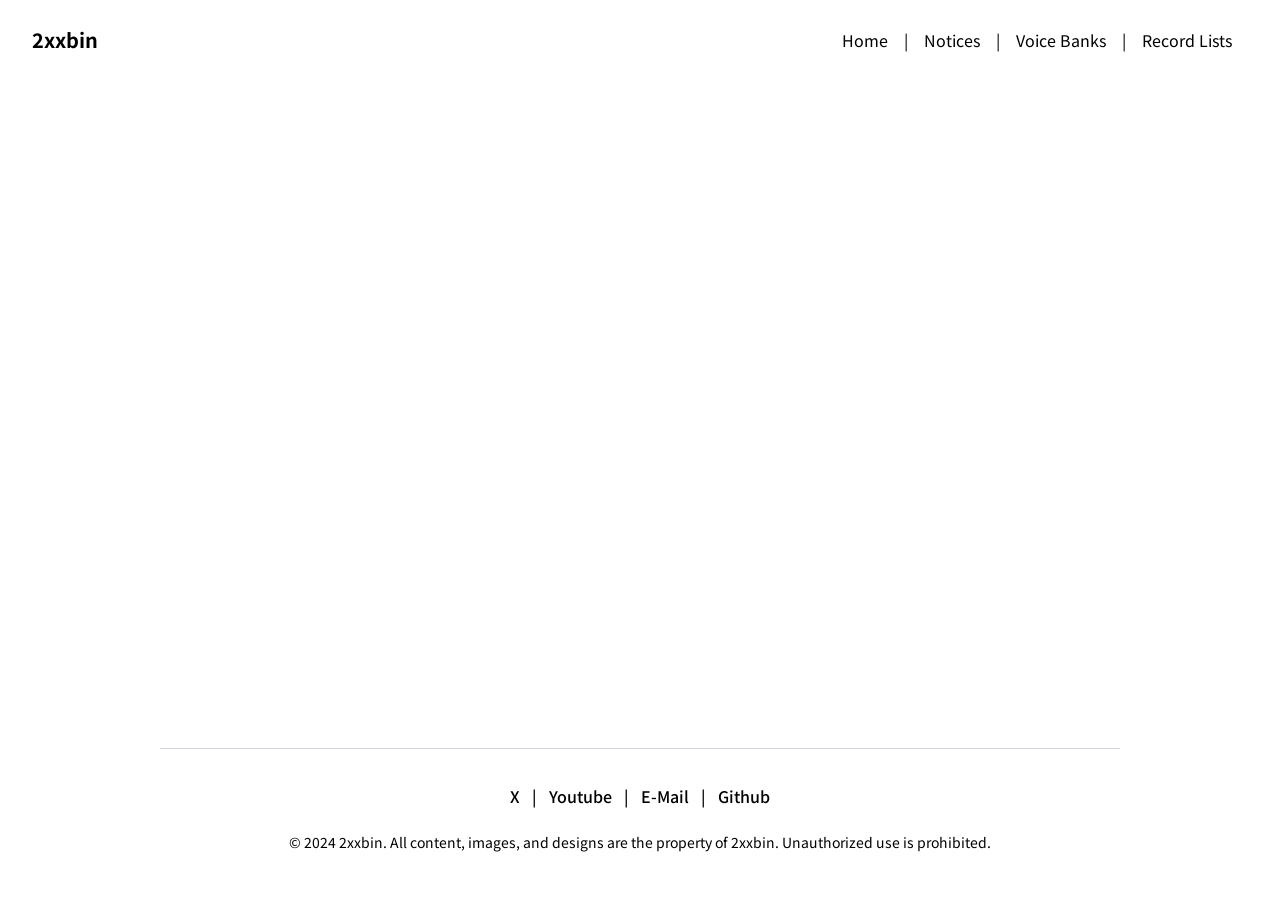
<file: index.html>
<!doctype html>
<html lang="en">
  <head>
    <meta charset="UTF-8" />
    <link
      rel="icon"
      type="image/png"
      href="/favicon/favicon-48x48.png"
      sizes="48x48"
    />
    <link rel="icon" type="image/svg+xml" href="/favicon/favicon.svg" />
    <link rel="shortcut icon" href="/favicon/favicon.ico" />
    <link
      rel="apple-touch-icon"
      sizes="180x180"
      href="/favicon/apple-touch-icon.png"
    />
    <link rel="manifest" href="/favicon/site.webmanifest" />
    <meta name="viewport" content="width=device-width, initial-scale=1.0" />
    <title>2xxbin's Page</title>

    <!-- Start Single Page Apps for GitHub Pages -->
    <script type="text/javascript">
      // Single Page Apps for GitHub Pages
      // MIT License
      // https://github.com/rafgraph/spa-github-pages
      // This script checks to see if a redirect is present in the query string,
      // converts it back into the correct url and adds it to the
      // browser's history using window.history.replaceState(...),
      // which won't cause the browser to attempt to load the new url.
      // When the single page app is loaded further down in this file,
      // the correct url will be waiting in the browser's history for
      // the single page app to route accordingly.
      ;(function (l) {
        if (l.search[1] === '/') {
          var decoded = l.search
            .slice(1)
            .split('&')
            .map(function (s) {
              return s.replace(/~and~/g, '&')
            })
            .join('?')
          window.history.replaceState(
            null,
            null,
            l.pathname.slice(0, -1) + decoded + l.hash,
          )
        }
      })(window.location)
    </script>
    <!-- End Single Page Apps for GitHub Pages -->
    <script type="module" crossorigin src="/assets/index-CsYqw8FY.js"></script>
    <link rel="stylesheet" crossorigin href="/assets/index-CpBAj6Ew.css">
  </head>
  <body>
    <div id="app"></div>
  </body>
</html>
</file>
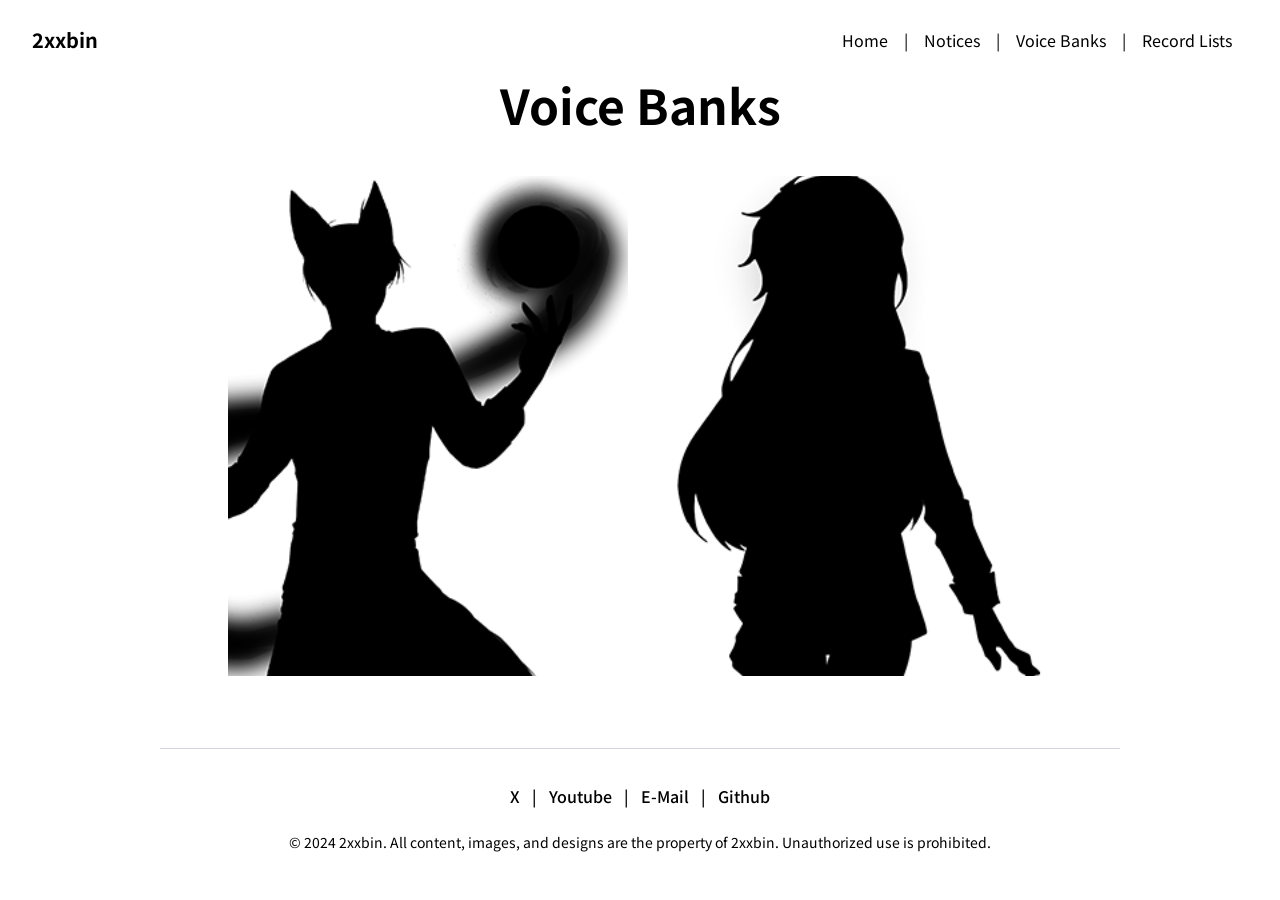
<file: voicebanks.html>
<!doctype html>
<html lang="en">
	<head>
		<meta charset="utf-8" />
		<!-- <link rel="icon" href="./favicon.png" /> -->
		<link rel="icon" type="image/png" href="./favicon/favicon-48x48.png" sizes="48x48" />
		<link rel="icon" type="image/svg+xml" href="./favicon/favicon.svg" />
		<link rel="shortcut icon" href="./favicon/favicon.ico" />
		<link rel="apple-touch-icon" sizes="180x180" href="./favicon/apple-touch-icon.png" />
		<link rel="manifest" href="./favicon/site.webmanifest" />
		<meta name="viewport" content="width=device-width, initial-scale=1" />
		
		<link href="./_app/immutable/assets/0.DBClGUTr.css" rel="stylesheet">
		<link rel="modulepreload" href="./_app/immutable/entry/start.CKoXIlrT.js">
		<link rel="modulepreload" href="./_app/immutable/chunks/entry.ij3w-40A.js">
		<link rel="modulepreload" href="./_app/immutable/chunks/runtime.CKWg8ou3.js">
		<link rel="modulepreload" href="./_app/immutable/entry/app.DXAvqMib.js">
		<link rel="modulepreload" href="./_app/immutable/chunks/render.30WgC92N.js">
		<link rel="modulepreload" href="./_app/immutable/chunks/template.DUUZGD_f.js">
		<link rel="modulepreload" href="./_app/immutable/chunks/disclose-version.Bg9kRutz.js">
		<link rel="modulepreload" href="./_app/immutable/chunks/props.jI_LAQ3P.js">
		<link rel="modulepreload" href="./_app/immutable/chunks/index-client.D7CUbhJ7.js">
		<link rel="modulepreload" href="./_app/immutable/nodes/0.YBiN7Sm0.js">
		<link rel="modulepreload" href="./_app/immutable/nodes/5.BnEG_iTc.js">
		<link rel="modulepreload" href="./_app/immutable/chunks/axios.fKMPSqjh.js">
		<link rel="modulepreload" href="./_app/immutable/chunks/lifecycle.Ce-HUm3h.js">
	</head>
	<body data-sveltekit-preload-data="hover">
		<div><!--[--><!--[--><!----><div class="flex flex-col min-h-screen"><header class="w-screen h-20 flex sm:flex-col justify-between sm:justify-center items-center px-8 sm:pt-8 sm:mb-12"><a href="/" class="text-xl sm:text-2xl text-center font-bold sm:mb-2"><span>2xxbin</span></a> <nav class="w-2/5 sm:w-full flex items-center justify-end sm:justify-center [&amp;_a]:mx-4 [&amp;_a]:text-center"><a href="/">Home</a> | <a href="/notices">Notices</a> | <a href="/voicebanks">Voice Banks</a> | <a href="/reclists">Record Lists</a></nav></header> <main class="flex-1"><!----><div class="w-full flex flex-col items-center"><h1 class="font-bold text-5xl">Voice Banks</h1> <div class="grid mt-12 gap-6" style="grid-template-columns: repeat(3, minmax(0, 1fr));"><!--[--><!--]--></div></div><!----><!----></main> <footer class="w-screen flex flex-col items-center my-12"><hr class="h-1 w-3/4 border-gray-300 mb-8"> <nav class="font-medium [&amp;_a]:mx-2"><a href="https://x.com/2xxbin" target="_blank" rel="noopener noreferrer">X</a> | <a href="https://www.youtube.com/@2xxbin" target="_blank" rel="noopener noreferrer">Youtube</a> | <a href="mailto:2xxbin1208@gmail.com" target="_blank" rel="noopener noreferrer">E-Mail</a> | <a href="https://github.com/2xxbin" target="_blank" rel="noopener noreferrer">Github</a></nav> <p class="break-keep text-center mt-6 text-sm">© 2024 2xxbin. All content, images, and designs are the property of 2xxbin. Unauthorized use is prohibited.</p></footer></div><!----><!--]--> <!--[!--><!--]--><!--]-->
			
			<script>
				{
					__sveltekit_imi587 = {
						base: new URL(".", location).pathname.slice(0, -1)
					};

					const element = document.currentScript.parentElement;

					const data = [{"type":"data","data":null,"uses":{}},null];

					Promise.all([
						import("./_app/immutable/entry/start.CKoXIlrT.js"),
						import("./_app/immutable/entry/app.DXAvqMib.js")
					]).then(([kit, app]) => {
						kit.start(app, element, {
							node_ids: [0, 5],
							data,
							form: null,
							error: null
						});
					});
				}
			</script>
		</div>
	</body>
</html>
</file>
<file: assets/index-CpBAj6Ew.css>
@import"https://fonts.googleapis.com/css2?family=Noto+Sans+KR:wght@100..900&display=swap";*,:before,:after{--tw-border-spacing-x: 0;--tw-border-spacing-y: 0;--tw-translate-x: 0;--tw-translate-y: 0;--tw-rotate: 0;--tw-skew-x: 0;--tw-skew-y: 0;--tw-scale-x: 1;--tw-scale-y: 1;--tw-pan-x: ;--tw-pan-y: ;--tw-pinch-zoom: ;--tw-scroll-snap-strictness: proximity;--tw-gradient-from-position: ;--tw-gradient-via-position: ;--tw-gradient-to-position: ;--tw-ordinal: ;--tw-slashed-zero: ;--tw-numeric-figure: ;--tw-numeric-spacing: ;--tw-numeric-fraction: ;--tw-ring-inset: ;--tw-ring-offset-width: 0px;--tw-ring-offset-color: #fff;--tw-ring-color: rgb(59 130 246 / .5);--tw-ring-offset-shadow: 0 0 #0000;--tw-ring-shadow: 0 0 #0000;--tw-shadow: 0 0 #0000;--tw-shadow-colored: 0 0 #0000;--tw-blur: ;--tw-brightness: ;--tw-contrast: ;--tw-grayscale: ;--tw-hue-rotate: ;--tw-invert: ;--tw-saturate: ;--tw-sepia: ;--tw-drop-shadow: ;--tw-backdrop-blur: ;--tw-backdrop-brightness: ;--tw-backdrop-contrast: ;--tw-backdrop-grayscale: ;--tw-backdrop-hue-rotate: ;--tw-backdrop-invert: ;--tw-backdrop-opacity: ;--tw-backdrop-saturate: ;--tw-backdrop-sepia: ;--tw-contain-size: ;--tw-contain-layout: ;--tw-contain-paint: ;--tw-contain-style: }::backdrop{--tw-border-spacing-x: 0;--tw-border-spacing-y: 0;--tw-translate-x: 0;--tw-translate-y: 0;--tw-rotate: 0;--tw-skew-x: 0;--tw-skew-y: 0;--tw-scale-x: 1;--tw-scale-y: 1;--tw-pan-x: ;--tw-pan-y: ;--tw-pinch-zoom: ;--tw-scroll-snap-strictness: proximity;--tw-gradient-from-position: ;--tw-gradient-via-position: ;--tw-gradient-to-position: ;--tw-ordinal: ;--tw-slashed-zero: ;--tw-numeric-figure: ;--tw-numeric-spacing: ;--tw-numeric-fraction: ;--tw-ring-inset: ;--tw-ring-offset-width: 0px;--tw-ring-offset-color: #fff;--tw-ring-color: rgb(59 130 246 / .5);--tw-ring-offset-shadow: 0 0 #0000;--tw-ring-shadow: 0 0 #0000;--tw-shadow: 0 0 #0000;--tw-shadow-colored: 0 0 #0000;--tw-blur: ;--tw-brightness: ;--tw-contrast: ;--tw-grayscale: ;--tw-hue-rotate: ;--tw-invert: ;--tw-saturate: ;--tw-sepia: ;--tw-drop-shadow: ;--tw-backdrop-blur: ;--tw-backdrop-brightness: ;--tw-backdrop-contrast: ;--tw-backdrop-grayscale: ;--tw-backdrop-hue-rotate: ;--tw-backdrop-invert: ;--tw-backdrop-opacity: ;--tw-backdrop-saturate: ;--tw-backdrop-sepia: ;--tw-contain-size: ;--tw-contain-layout: ;--tw-contain-paint: ;--tw-contain-style: }*,:before,:after{box-sizing:border-box;border-width:0;border-style:solid;border-color:#e5e7eb}:before,:after{--tw-content: ""}html,:host{line-height:1.5;-webkit-text-size-adjust:100%;-moz-tab-size:4;-o-tab-size:4;tab-size:4;font-family:Noto Sans KR,Roboto,ui-sans-serif,system-ui;font-feature-settings:normal;font-variation-settings:normal;-webkit-tap-highlight-color:transparent}body{margin:0;line-height:inherit}hr{height:0;color:inherit;border-top-width:1px}abbr:where([title]){-webkit-text-decoration:underline dotted;text-decoration:underline dotted}h1,h2,h3,h4,h5,h6{font-size:inherit;font-weight:inherit}a{color:inherit;text-decoration:inherit}b,strong{font-weight:bolder}code,kbd,samp,pre{font-family:ui-monospace,SFMono-Regular,Menlo,Monaco,Consolas,Liberation Mono,Courier New,monospace;font-feature-settings:normal;font-variation-settings:normal;font-size:1em}small{font-size:80%}sub,sup{font-size:75%;line-height:0;position:relative;vertical-align:baseline}sub{bottom:-.25em}sup{top:-.5em}table{text-indent:0;border-color:inherit;border-collapse:collapse}button,input,optgroup,select,textarea{font-family:inherit;font-feature-settings:inherit;font-variation-settings:inherit;font-size:100%;font-weight:inherit;line-height:inherit;letter-spacing:inherit;color:inherit;margin:0;padding:0}button,select{text-transform:none}button,input:where([type=button]),input:where([type=reset]),input:where([type=submit]){-webkit-appearance:button;background-color:transparent;background-image:none}:-moz-focusring{outline:auto}:-moz-ui-invalid{box-shadow:none}progress{vertical-align:baseline}::-webkit-inner-spin-button,::-webkit-outer-spin-button{height:auto}[type=search]{-webkit-appearance:textfield;outline-offset:-2px}::-webkit-search-decoration{-webkit-appearance:none}::-webkit-file-upload-button{-webkit-appearance:button;font:inherit}summary{display:list-item}blockquote,dl,dd,h1,h2,h3,h4,h5,h6,hr,figure,p,pre{margin:0}fieldset{margin:0;padding:0}legend{padding:0}ol,ul,menu{list-style:none;margin:0;padding:0}dialog{padding:0}textarea{resize:vertical}input::-moz-placeholder,textarea::-moz-placeholder{opacity:1;color:#9ca3af}input::placeholder,textarea::placeholder{opacity:1;color:#9ca3af}button,[role=button]{cursor:pointer}:disabled{cursor:default}img,svg,video,canvas,audio,iframe,embed,object{display:block;vertical-align:middle}img,video{max-width:100%;height:auto}[hidden]:where(:not([hidden=until-found])){display:none}.prose{color:var(--tw-prose-body);max-width:65ch}.prose :where(p):not(:where([class~=not-prose],[class~=not-prose] *)){margin-top:1.25em;margin-bottom:1.25em}.prose :where([class~=lead]):not(:where([class~=not-prose],[class~=not-prose] *)){color:var(--tw-prose-lead);font-size:1.25em;line-height:1.6;margin-top:1.2em;margin-bottom:1.2em}.prose :where(a):not(:where([class~=not-prose],[class~=not-prose] *)){color:var(--tw-prose-links);text-decoration:underline;font-weight:500}.prose :where(strong):not(:where([class~=not-prose],[class~=not-prose] *)){color:var(--tw-prose-bold);font-weight:600}.prose :where(a strong):not(:where([class~=not-prose],[class~=not-prose] *)){color:inherit}.prose :where(blockquote strong):not(:where([class~=not-prose],[class~=not-prose] *)){color:inherit}.prose :where(thead th strong):not(:where([class~=not-prose],[class~=not-prose] *)){color:inherit}.prose :where(ol):not(:where([class~=not-prose],[class~=not-prose] *)){list-style-type:decimal;margin-top:1.25em;margin-bottom:1.25em;padding-inline-start:1.625em}.prose :where(ol[type=A]):not(:where([class~=not-prose],[class~=not-prose] *)){list-style-type:upper-alpha}.prose :where(ol[type=a]):not(:where([class~=not-prose],[class~=not-prose] *)){list-style-type:lower-alpha}.prose :where(ol[type=A s]):not(:where([class~=not-prose],[class~=not-prose] *)){list-style-type:upper-alpha}.prose :where(ol[type=a s]):not(:where([class~=not-prose],[class~=not-prose] *)){list-style-type:lower-alpha}.prose :where(ol[type=I]):not(:where([class~=not-prose],[class~=not-prose] *)){list-style-type:upper-roman}.prose :where(ol[type=i]):not(:where([class~=not-prose],[class~=not-prose] *)){list-style-type:lower-roman}.prose :where(ol[type=I s]):not(:where([class~=not-prose],[class~=not-prose] *)){list-style-type:upper-roman}.prose :where(ol[type=i s]):not(:where([class~=not-prose],[class~=not-prose] *)){list-style-type:lower-roman}.prose :where(ol[type="1"]):not(:where([class~=not-prose],[class~=not-prose] *)){list-style-type:decimal}.prose :where(ul):not(:where([class~=not-prose],[class~=not-prose] *)){list-style-type:disc;margin-top:1.25em;margin-bottom:1.25em;padding-inline-start:1.625em}.prose :where(ol>li):not(:where([class~=not-prose],[class~=not-prose] *))::marker{font-weight:400;color:var(--tw-prose-counters)}.prose :where(ul>li):not(:where([class~=not-prose],[class~=not-prose] *))::marker{color:var(--tw-prose-bullets)}.prose :where(dt):not(:where([class~=not-prose],[class~=not-prose] *)){color:var(--tw-prose-headings);font-weight:600;margin-top:1.25em}.prose :where(hr):not(:where([class~=not-prose],[class~=not-prose] *)){border-color:var(--tw-prose-hr);border-top-width:1px;margin-top:3em;margin-bottom:3em}.prose :where(blockquote):not(:where([class~=not-prose],[class~=not-prose] *)){font-weight:500;font-style:italic;color:var(--tw-prose-quotes);border-inline-start-width:.25rem;border-inline-start-color:var(--tw-prose-quote-borders);quotes:"“""”""‘""’";margin-top:1.6em;margin-bottom:1.6em;padding-inline-start:1em}.prose :where(blockquote p:first-of-type):not(:where([class~=not-prose],[class~=not-prose] *)):before{content:open-quote}.prose :where(blockquote p:last-of-type):not(:where([class~=not-prose],[class~=not-prose] *)):after{content:close-quote}.prose :where(h1):not(:where([class~=not-prose],[class~=not-prose] *)){color:var(--tw-prose-headings);font-weight:800;font-size:2.25em;margin-top:0;margin-bottom:.8888889em;line-height:1.1111111}.prose :where(h1 strong):not(:where([class~=not-prose],[class~=not-prose] *)){font-weight:900;color:inherit}.prose :where(h2):not(:where([class~=not-prose],[class~=not-prose] *)){color:var(--tw-prose-headings);font-weight:700;font-size:1.5em;margin-top:2em;margin-bottom:1em;line-height:1.3333333}.prose :where(h2 strong):not(:where([class~=not-prose],[class~=not-prose] *)){font-weight:800;color:inherit}.prose :where(h3):not(:where([class~=not-prose],[class~=not-prose] *)){color:var(--tw-prose-headings);font-weight:600;font-size:1.25em;margin-top:1.6em;margin-bottom:.6em;line-height:1.6}.prose :where(h3 strong):not(:where([class~=not-prose],[class~=not-prose] *)){font-weight:700;color:inherit}.prose :where(h4):not(:where([class~=not-prose],[class~=not-prose] *)){color:var(--tw-prose-headings);font-weight:600;margin-top:1.5em;margin-bottom:.5em;line-height:1.5}.prose :where(h4 strong):not(:where([class~=not-prose],[class~=not-prose] *)){font-weight:700;color:inherit}.prose :where(img):not(:where([class~=not-prose],[class~=not-prose] *)){margin-top:2em;margin-bottom:2em}.prose :where(picture):not(:where([class~=not-prose],[class~=not-prose] *)){display:block;margin-top:2em;margin-bottom:2em}.prose :where(video):not(:where([class~=not-prose],[class~=not-prose] *)){margin-top:2em;margin-bottom:2em}.prose :where(kbd):not(:where([class~=not-prose],[class~=not-prose] *)){font-weight:500;font-family:inherit;color:var(--tw-prose-kbd);box-shadow:0 0 0 1px rgb(var(--tw-prose-kbd-shadows) / 10%),0 3px rgb(var(--tw-prose-kbd-shadows) / 10%);font-size:.875em;border-radius:.3125rem;padding-top:.1875em;padding-inline-end:.375em;padding-bottom:.1875em;padding-inline-start:.375em}.prose :where(code):not(:where([class~=not-prose],[class~=not-prose] *)){color:var(--tw-prose-code);font-weight:600;font-size:.875em}.prose :where(code):not(:where([class~=not-prose],[class~=not-prose] *)):before{content:"`"}.prose :where(code):not(:where([class~=not-prose],[class~=not-prose] *)):after{content:"`"}.prose :where(a code):not(:where([class~=not-prose],[class~=not-prose] *)){color:inherit}.prose :where(h1 code):not(:where([class~=not-prose],[class~=not-prose] *)){color:inherit}.prose :where(h2 code):not(:where([class~=not-prose],[class~=not-prose] *)){color:inherit;font-size:.875em}.prose :where(h3 code):not(:where([class~=not-prose],[class~=not-prose] *)){color:inherit;font-size:.9em}.prose :where(h4 code):not(:where([class~=not-prose],[class~=not-prose] *)){color:inherit}.prose :where(blockquote code):not(:where([class~=not-prose],[class~=not-prose] *)){color:inherit}.prose :where(thead th code):not(:where([class~=not-prose],[class~=not-prose] *)){color:inherit}.prose :where(pre):not(:where([class~=not-prose],[class~=not-prose] *)){color:var(--tw-prose-pre-code);background-color:var(--tw-prose-pre-bg);overflow-x:auto;font-weight:400;font-size:.875em;line-height:1.7142857;margin-top:1.7142857em;margin-bottom:1.7142857em;border-radius:.375rem;padding-top:.8571429em;padding-inline-end:1.1428571em;padding-bottom:.8571429em;padding-inline-start:1.1428571em}.prose :where(pre code):not(:where([class~=not-prose],[class~=not-prose] *)){background-color:transparent;border-width:0;border-radius:0;padding:0;font-weight:inherit;color:inherit;font-size:inherit;font-family:inherit;line-height:inherit}.prose :where(pre code):not(:where([class~=not-prose],[class~=not-prose] *)):before{content:none}.prose :where(pre code):not(:where([class~=not-prose],[class~=not-prose] *)):after{content:none}.prose :where(table):not(:where([class~=not-prose],[class~=not-prose] *)){width:100%;table-layout:auto;margin-top:2em;margin-bottom:2em;font-size:.875em;line-height:1.7142857}.prose :where(thead):not(:where([class~=not-prose],[class~=not-prose] *)){border-bottom-width:1px;border-bottom-color:var(--tw-prose-th-borders)}.prose :where(thead th):not(:where([class~=not-prose],[class~=not-prose] *)){color:var(--tw-prose-headings);font-weight:600;vertical-align:bottom;padding-inline-end:.5714286em;padding-bottom:.5714286em;padding-inline-start:.5714286em}.prose :where(tbody tr):not(:where([class~=not-prose],[class~=not-prose] *)){border-bottom-width:1px;border-bottom-color:var(--tw-prose-td-borders)}.prose :where(tbody tr:last-child):not(:where([class~=not-prose],[class~=not-prose] *)){border-bottom-width:0}.prose :where(tbody td):not(:where([class~=not-prose],[class~=not-prose] *)){vertical-align:baseline}.prose :where(tfoot):not(:where([class~=not-prose],[class~=not-prose] *)){border-top-width:1px;border-top-color:var(--tw-prose-th-borders)}.prose :where(tfoot td):not(:where([class~=not-prose],[class~=not-prose] *)){vertical-align:top}.prose :where(th,td):not(:where([class~=not-prose],[class~=not-prose] *)){text-align:start}.prose :where(figure>*):not(:where([class~=not-prose],[class~=not-prose] *)){margin-top:0;margin-bottom:0}.prose :where(figcaption):not(:where([class~=not-prose],[class~=not-prose] *)){color:var(--tw-prose-captions);font-size:.875em;line-height:1.4285714;margin-top:.8571429em}.prose{--tw-prose-body: #374151;--tw-prose-headings: #111827;--tw-prose-lead: #4b5563;--tw-prose-links: #111827;--tw-prose-bold: #111827;--tw-prose-counters: #6b7280;--tw-prose-bullets: #d1d5db;--tw-prose-hr: #e5e7eb;--tw-prose-quotes: #111827;--tw-prose-quote-borders: #e5e7eb;--tw-prose-captions: #6b7280;--tw-prose-kbd: #111827;--tw-prose-kbd-shadows: 17 24 39;--tw-prose-code: #111827;--tw-prose-pre-code: #e5e7eb;--tw-prose-pre-bg: #1f2937;--tw-prose-th-borders: #d1d5db;--tw-prose-td-borders: #e5e7eb;--tw-prose-invert-body: #d1d5db;--tw-prose-invert-headings: #fff;--tw-prose-invert-lead: #9ca3af;--tw-prose-invert-links: #fff;--tw-prose-invert-bold: #fff;--tw-prose-invert-counters: #9ca3af;--tw-prose-invert-bullets: #4b5563;--tw-prose-invert-hr: #374151;--tw-prose-invert-quotes: #f3f4f6;--tw-prose-invert-quote-borders: #374151;--tw-prose-invert-captions: #9ca3af;--tw-prose-invert-kbd: #fff;--tw-prose-invert-kbd-shadows: 255 255 255;--tw-prose-invert-code: #fff;--tw-prose-invert-pre-code: #d1d5db;--tw-prose-invert-pre-bg: rgb(0 0 0 / 50%);--tw-prose-invert-th-borders: #4b5563;--tw-prose-invert-td-borders: #374151;font-size:1rem;line-height:1.75}.prose :where(picture>img):not(:where([class~=not-prose],[class~=not-prose] *)){margin-top:0;margin-bottom:0}.prose :where(li):not(:where([class~=not-prose],[class~=not-prose] *)){margin-top:.5em;margin-bottom:.5em}.prose :where(ol>li):not(:where([class~=not-prose],[class~=not-prose] *)){padding-inline-start:.375em}.prose :where(ul>li):not(:where([class~=not-prose],[class~=not-prose] *)){padding-inline-start:.375em}.prose :where(.prose>ul>li p):not(:where([class~=not-prose],[class~=not-prose] *)){margin-top:.75em;margin-bottom:.75em}.prose :where(.prose>ul>li>p:first-child):not(:where([class~=not-prose],[class~=not-prose] *)){margin-top:1.25em}.prose :where(.prose>ul>li>p:last-child):not(:where([class~=not-prose],[class~=not-prose] *)){margin-bottom:1.25em}.prose :where(.prose>ol>li>p:first-child):not(:where([class~=not-prose],[class~=not-prose] *)){margin-top:1.25em}.prose :where(.prose>ol>li>p:last-child):not(:where([class~=not-prose],[class~=not-prose] *)){margin-bottom:1.25em}.prose :where(ul ul,ul ol,ol ul,ol ol):not(:where([class~=not-prose],[class~=not-prose] *)){margin-top:.75em;margin-bottom:.75em}.prose :where(dl):not(:where([class~=not-prose],[class~=not-prose] *)){margin-top:1.25em;margin-bottom:1.25em}.prose :where(dd):not(:where([class~=not-prose],[class~=not-prose] *)){margin-top:.5em;padding-inline-start:1.625em}.prose :where(hr+*):not(:where([class~=not-prose],[class~=not-prose] *)){margin-top:0}.prose :where(h2+*):not(:where([class~=not-prose],[class~=not-prose] *)){margin-top:0}.prose :where(h3+*):not(:where([class~=not-prose],[class~=not-prose] *)){margin-top:0}.prose :where(h4+*):not(:where([class~=not-prose],[class~=not-prose] *)){margin-top:0}.prose :where(thead th:first-child):not(:where([class~=not-prose],[class~=not-prose] *)){padding-inline-start:0}.prose :where(thead th:last-child):not(:where([class~=not-prose],[class~=not-prose] *)){padding-inline-end:0}.prose :where(tbody td,tfoot td):not(:where([class~=not-prose],[class~=not-prose] *)){padding-top:.5714286em;padding-inline-end:.5714286em;padding-bottom:.5714286em;padding-inline-start:.5714286em}.prose :where(tbody td:first-child,tfoot td:first-child):not(:where([class~=not-prose],[class~=not-prose] *)){padding-inline-start:0}.prose :where(tbody td:last-child,tfoot td:last-child):not(:where([class~=not-prose],[class~=not-prose] *)){padding-inline-end:0}.prose :where(figure):not(:where([class~=not-prose],[class~=not-prose] *)){margin-top:2em;margin-bottom:2em}.prose :where(.prose>:first-child):not(:where([class~=not-prose],[class~=not-prose] *)){margin-top:0}.prose :where(.prose>:last-child):not(:where([class~=not-prose],[class~=not-prose] *)){margin-bottom:0}.absolute{position:absolute}.relative{position:relative}.inset-0{top:0;right:0;bottom:0;left:0}.order-2{order:2}.mx-2{margin-left:.5rem;margin-right:.5rem}.my-10{margin-top:2.5rem;margin-bottom:2.5rem}.my-12{margin-top:3rem;margin-bottom:3rem}.mb-12{margin-bottom:3rem}.mb-6{margin-bottom:1.5rem}.mb-8{margin-bottom:2rem}.ml-6{margin-left:1.5rem}.mr-6{margin-right:1.5rem}.mt-10{margin-top:2.5rem}.mt-12{margin-top:3rem}.mt-2{margin-top:.5rem}.mt-4{margin-top:1rem}.mt-6{margin-top:1.5rem}.mt-8{margin-top:2rem}.flex{display:flex}.grid{display:grid}.aspect-\[4\/5\]{aspect-ratio:4/5}.aspect-video{aspect-ratio:16 / 9}.h-1{height:.25rem}.h-20{height:5rem}.h-\[70vh\]{height:70vh}.h-full{height:100%}.min-h-screen{min-height:100vh}.w-2\/5{width:40%}.w-3\/4{width:75%}.w-\[85\%\]{width:85%}.w-\[90\%\]{width:90%}.w-auto{width:auto}.w-full{width:100%}.max-w-\[80\%\]{max-width:80%}.flex-1{flex:1 1 0%}.border-spacing-4{--tw-border-spacing-x: 1rem;--tw-border-spacing-y: 1rem;border-spacing:var(--tw-border-spacing-x) var(--tw-border-spacing-y)}.resize{resize:both}.grid-cols-2{grid-template-columns:repeat(2,minmax(0,1fr))}.flex-col{flex-direction:column}.items-center{align-items:center}.justify-end{justify-content:flex-end}.justify-center{justify-content:center}.justify-between{justify-content:space-between}.gap-6{gap:1.5rem}.break-keep{word-break:keep-all}.border-b-2{border-bottom-width:2px}.border-black{--tw-border-opacity: 1;border-color:rgb(0 0 0 / var(--tw-border-opacity))}.border-gray-300{--tw-border-opacity: 1;border-color:rgb(209 213 219 / var(--tw-border-opacity))}.object-contain{-o-object-fit:contain;object-fit:contain}.object-cover{-o-object-fit:cover;object-fit:cover}.px-8{padding-left:2rem;padding-right:2rem}.text-center{text-align:center}.text-2xl{font-size:1.5rem;line-height:2rem}.text-3xl{font-size:1.875rem;line-height:2.25rem}.text-4xl{font-size:2.25rem;line-height:2.5rem}.text-5xl{font-size:3rem;line-height:1}.text-base{font-size:1rem;line-height:1.5rem}.text-sm{font-size:.875rem;line-height:1.25rem}.text-xl{font-size:1.25rem;line-height:1.75rem}.font-bold{font-weight:700}.font-medium{font-weight:500}.leading-\[2\.5\]{line-height:2.5}.leading-loose{line-height:2}.underline{text-decoration-line:underline}.opacity-0{opacity:0}.brightness-0{--tw-brightness: brightness(0);filter:var(--tw-blur) var(--tw-brightness) var(--tw-contrast) var(--tw-grayscale) var(--tw-hue-rotate) var(--tw-invert) var(--tw-saturate) var(--tw-sepia) var(--tw-drop-shadow)}.grayscale{--tw-grayscale: grayscale(100%);filter:var(--tw-blur) var(--tw-brightness) var(--tw-contrast) var(--tw-grayscale) var(--tw-hue-rotate) var(--tw-invert) var(--tw-saturate) var(--tw-sepia) var(--tw-drop-shadow)}.filter{filter:var(--tw-blur) var(--tw-brightness) var(--tw-contrast) var(--tw-grayscale) var(--tw-hue-rotate) var(--tw-invert) var(--tw-saturate) var(--tw-sepia) var(--tw-drop-shadow)}.transition-opacity{transition-property:opacity;transition-timing-function:cubic-bezier(.4,0,.2,1);transition-duration:.15s}.ease-in{transition-timing-function:cubic-bezier(.4,0,1,1)}.ease-in-out{transition-timing-function:cubic-bezier(.4,0,.2,1)}@media (min-width: 820px){.md\:prose-lg{font-size:1.125rem;line-height:1.7777778}.md\:prose-lg :where(p):not(:where([class~=not-prose],[class~=not-prose] *)){margin-top:1.3333333em;margin-bottom:1.3333333em}.md\:prose-lg :where([class~=lead]):not(:where([class~=not-prose],[class~=not-prose] *)){font-size:1.2222222em;line-height:1.4545455;margin-top:1.0909091em;margin-bottom:1.0909091em}.md\:prose-lg :where(blockquote):not(:where([class~=not-prose],[class~=not-prose] *)){margin-top:1.6666667em;margin-bottom:1.6666667em;padding-inline-start:1em}.md\:prose-lg :where(h1):not(:where([class~=not-prose],[class~=not-prose] *)){font-size:2.6666667em;margin-top:0;margin-bottom:.8333333em;line-height:1}.md\:prose-lg :where(h2):not(:where([class~=not-prose],[class~=not-prose] *)){font-size:1.6666667em;margin-top:1.8666667em;margin-bottom:1.0666667em;line-height:1.3333333}.md\:prose-lg :where(h3):not(:where([class~=not-prose],[class~=not-prose] *)){font-size:1.3333333em;margin-top:1.6666667em;margin-bottom:.6666667em;line-height:1.5}.md\:prose-lg :where(h4):not(:where([class~=not-prose],[class~=not-prose] *)){margin-top:1.7777778em;margin-bottom:.4444444em;line-height:1.5555556}.md\:prose-lg :where(img):not(:where([class~=not-prose],[class~=not-prose] *)){margin-top:1.7777778em;margin-bottom:1.7777778em}.md\:prose-lg :where(picture):not(:where([class~=not-prose],[class~=not-prose] *)){margin-top:1.7777778em;margin-bottom:1.7777778em}.md\:prose-lg :where(picture>img):not(:where([class~=not-prose],[class~=not-prose] *)){margin-top:0;margin-bottom:0}.md\:prose-lg :where(video):not(:where([class~=not-prose],[class~=not-prose] *)){margin-top:1.7777778em;margin-bottom:1.7777778em}.md\:prose-lg :where(kbd):not(:where([class~=not-prose],[class~=not-prose] *)){font-size:.8888889em;border-radius:.3125rem;padding-top:.2222222em;padding-inline-end:.4444444em;padding-bottom:.2222222em;padding-inline-start:.4444444em}.md\:prose-lg :where(code):not(:where([class~=not-prose],[class~=not-prose] *)){font-size:.8888889em}.md\:prose-lg :where(h2 code):not(:where([class~=not-prose],[class~=not-prose] *)){font-size:.8666667em}.md\:prose-lg :where(h3 code):not(:where([class~=not-prose],[class~=not-prose] *)){font-size:.875em}.md\:prose-lg :where(pre):not(:where([class~=not-prose],[class~=not-prose] *)){font-size:.8888889em;line-height:1.75;margin-top:2em;margin-bottom:2em;border-radius:.375rem;padding-top:1em;padding-inline-end:1.5em;padding-bottom:1em;padding-inline-start:1.5em}.md\:prose-lg :where(ol):not(:where([class~=not-prose],[class~=not-prose] *)){margin-top:1.3333333em;margin-bottom:1.3333333em;padding-inline-start:1.5555556em}.md\:prose-lg :where(ul):not(:where([class~=not-prose],[class~=not-prose] *)){margin-top:1.3333333em;margin-bottom:1.3333333em;padding-inline-start:1.5555556em}.md\:prose-lg :where(li):not(:where([class~=not-prose],[class~=not-prose] *)){margin-top:.6666667em;margin-bottom:.6666667em}.md\:prose-lg :where(ol>li):not(:where([class~=not-prose],[class~=not-prose] *)){padding-inline-start:.4444444em}.md\:prose-lg :where(ul>li):not(:where([class~=not-prose],[class~=not-prose] *)){padding-inline-start:.4444444em}.md\:prose-lg :where(.md\:prose-lg>ul>li p):not(:where([class~=not-prose],[class~=not-prose] *)){margin-top:.8888889em;margin-bottom:.8888889em}.md\:prose-lg :where(.md\:prose-lg>ul>li>p:first-child):not(:where([class~=not-prose],[class~=not-prose] *)){margin-top:1.3333333em}.md\:prose-lg :where(.md\:prose-lg>ul>li>p:last-child):not(:where([class~=not-prose],[class~=not-prose] *)){margin-bottom:1.3333333em}.md\:prose-lg :where(.md\:prose-lg>ol>li>p:first-child):not(:where([class~=not-prose],[class~=not-prose] *)){margin-top:1.3333333em}.md\:prose-lg :where(.md\:prose-lg>ol>li>p:last-child):not(:where([class~=not-prose],[class~=not-prose] *)){margin-bottom:1.3333333em}.md\:prose-lg :where(ul ul,ul ol,ol ul,ol ol):not(:where([class~=not-prose],[class~=not-prose] *)){margin-top:.8888889em;margin-bottom:.8888889em}.md\:prose-lg :where(dl):not(:where([class~=not-prose],[class~=not-prose] *)){margin-top:1.3333333em;margin-bottom:1.3333333em}.md\:prose-lg :where(dt):not(:where([class~=not-prose],[class~=not-prose] *)){margin-top:1.3333333em}.md\:prose-lg :where(dd):not(:where([class~=not-prose],[class~=not-prose] *)){margin-top:.6666667em;padding-inline-start:1.5555556em}.md\:prose-lg :where(hr):not(:where([class~=not-prose],[class~=not-prose] *)){margin-top:3.1111111em;margin-bottom:3.1111111em}.md\:prose-lg :where(hr+*):not(:where([class~=not-prose],[class~=not-prose] *)){margin-top:0}.md\:prose-lg :where(h2+*):not(:where([class~=not-prose],[class~=not-prose] *)){margin-top:0}.md\:prose-lg :where(h3+*):not(:where([class~=not-prose],[class~=not-prose] *)){margin-top:0}.md\:prose-lg :where(h4+*):not(:where([class~=not-prose],[class~=not-prose] *)){margin-top:0}.md\:prose-lg :where(table):not(:where([class~=not-prose],[class~=not-prose] *)){font-size:.8888889em;line-height:1.5}.md\:prose-lg :where(thead th):not(:where([class~=not-prose],[class~=not-prose] *)){padding-inline-end:.75em;padding-bottom:.75em;padding-inline-start:.75em}.md\:prose-lg :where(thead th:first-child):not(:where([class~=not-prose],[class~=not-prose] *)){padding-inline-start:0}.md\:prose-lg :where(thead th:last-child):not(:where([class~=not-prose],[class~=not-prose] *)){padding-inline-end:0}.md\:prose-lg :where(tbody td,tfoot td):not(:where([class~=not-prose],[class~=not-prose] *)){padding-top:.75em;padding-inline-end:.75em;padding-bottom:.75em;padding-inline-start:.75em}.md\:prose-lg :where(tbody td:first-child,tfoot td:first-child):not(:where([class~=not-prose],[class~=not-prose] *)){padding-inline-start:0}.md\:prose-lg :where(tbody td:last-child,tfoot td:last-child):not(:where([class~=not-prose],[class~=not-prose] *)){padding-inline-end:0}.md\:prose-lg :where(figure):not(:where([class~=not-prose],[class~=not-prose] *)){margin-top:1.7777778em;margin-bottom:1.7777778em}.md\:prose-lg :where(figure>*):not(:where([class~=not-prose],[class~=not-prose] *)){margin-top:0;margin-bottom:0}.md\:prose-lg :where(figcaption):not(:where([class~=not-prose],[class~=not-prose] *)){font-size:.8888889em;line-height:1.5;margin-top:1em}.md\:prose-lg :where(.md\:prose-lg>:first-child):not(:where([class~=not-prose],[class~=not-prose] *)){margin-top:0}.md\:prose-lg :where(.md\:prose-lg>:last-child):not(:where([class~=not-prose],[class~=not-prose] *)){margin-bottom:0}}.group:hover .group-hover\:opacity-0{opacity:0}.group:hover .group-hover\:opacity-100{opacity:1}@media (min-width: 390px) and (max-width: 819px){.sm\:order-2{order:2}.sm\:mb-12{margin-bottom:3rem}.sm\:mb-2{margin-bottom:.5rem}.sm\:mb-6{margin-bottom:1.5rem}.sm\:mt-20{margin-top:5rem}.sm\:hidden{display:none}.sm\:w-\[300px\]{width:300px}.sm\:w-full{width:100%}.sm\:max-w-\[95\%\]{max-width:95%}.sm\:grid-cols-1{grid-template-columns:repeat(1,minmax(0,1fr))}.sm\:flex-col{flex-direction:column}.sm\:items-center{align-items:center}.sm\:justify-center{justify-content:center}.sm\:px-6{padding-left:1.5rem;padding-right:1.5rem}.sm\:pt-8{padding-top:2rem}.sm\:text-center{text-align:center}.sm\:text-2xl{font-size:1.5rem;line-height:2rem}.sm\:text-4xl{font-size:2.25rem;line-height:2.5rem}.sm\:text-xs{font-size:.75rem;line-height:1rem}.sm\:leading-loose{line-height:2}.sm\:leading-relaxed{line-height:1.625}}@media (min-width: 820px){.md\:ml-4{margin-left:1rem}.md\:ml-6{margin-left:1.5rem}.md\:mr-6{margin-right:1.5rem}.md\:hidden{display:none}.md\:h-\[500px\]{height:500px}.md\:w-\[400px\]{width:400px}}.\[\&_a\]\:mx-2 a{margin-left:.5rem;margin-right:.5rem}.\[\&_a\]\:mx-4 a{margin-left:1rem;margin-right:1rem}.\[\&_a\]\:text-center a{text-align:center}@media (min-width: 390px) and (max-width: 819px){.\[\&_a\]\:sm\:text-sm a{font-size:.875rem;line-height:1.25rem}}.\[\&_li\]\:my-2 li{margin-top:.5rem;margin-bottom:.5rem}.\[\&_li\]\:mr-1 li{margin-right:.25rem}
</file>
<file: _app/immutable/assets/0.DBClGUTr.css>
@import"https://fonts.googleapis.com/css2?family=Noto+Sans+KR:wght@100..900&display=swap";*,:before,:after{--tw-border-spacing-x: 0;--tw-border-spacing-y: 0;--tw-translate-x: 0;--tw-translate-y: 0;--tw-rotate: 0;--tw-skew-x: 0;--tw-skew-y: 0;--tw-scale-x: 1;--tw-scale-y: 1;--tw-pan-x: ;--tw-pan-y: ;--tw-pinch-zoom: ;--tw-scroll-snap-strictness: proximity;--tw-gradient-from-position: ;--tw-gradient-via-position: ;--tw-gradient-to-position: ;--tw-ordinal: ;--tw-slashed-zero: ;--tw-numeric-figure: ;--tw-numeric-spacing: ;--tw-numeric-fraction: ;--tw-ring-inset: ;--tw-ring-offset-width: 0px;--tw-ring-offset-color: #fff;--tw-ring-color: rgb(59 130 246 / .5);--tw-ring-offset-shadow: 0 0 #0000;--tw-ring-shadow: 0 0 #0000;--tw-shadow: 0 0 #0000;--tw-shadow-colored: 0 0 #0000;--tw-blur: ;--tw-brightness: ;--tw-contrast: ;--tw-grayscale: ;--tw-hue-rotate: ;--tw-invert: ;--tw-saturate: ;--tw-sepia: ;--tw-drop-shadow: ;--tw-backdrop-blur: ;--tw-backdrop-brightness: ;--tw-backdrop-contrast: ;--tw-backdrop-grayscale: ;--tw-backdrop-hue-rotate: ;--tw-backdrop-invert: ;--tw-backdrop-opacity: ;--tw-backdrop-saturate: ;--tw-backdrop-sepia: ;--tw-contain-size: ;--tw-contain-layout: ;--tw-contain-paint: ;--tw-contain-style: }::backdrop{--tw-border-spacing-x: 0;--tw-border-spacing-y: 0;--tw-translate-x: 0;--tw-translate-y: 0;--tw-rotate: 0;--tw-skew-x: 0;--tw-skew-y: 0;--tw-scale-x: 1;--tw-scale-y: 1;--tw-pan-x: ;--tw-pan-y: ;--tw-pinch-zoom: ;--tw-scroll-snap-strictness: proximity;--tw-gradient-from-position: ;--tw-gradient-via-position: ;--tw-gradient-to-position: ;--tw-ordinal: ;--tw-slashed-zero: ;--tw-numeric-figure: ;--tw-numeric-spacing: ;--tw-numeric-fraction: ;--tw-ring-inset: ;--tw-ring-offset-width: 0px;--tw-ring-offset-color: #fff;--tw-ring-color: rgb(59 130 246 / .5);--tw-ring-offset-shadow: 0 0 #0000;--tw-ring-shadow: 0 0 #0000;--tw-shadow: 0 0 #0000;--tw-shadow-colored: 0 0 #0000;--tw-blur: ;--tw-brightness: ;--tw-contrast: ;--tw-grayscale: ;--tw-hue-rotate: ;--tw-invert: ;--tw-saturate: ;--tw-sepia: ;--tw-drop-shadow: ;--tw-backdrop-blur: ;--tw-backdrop-brightness: ;--tw-backdrop-contrast: ;--tw-backdrop-grayscale: ;--tw-backdrop-hue-rotate: ;--tw-backdrop-invert: ;--tw-backdrop-opacity: ;--tw-backdrop-saturate: ;--tw-backdrop-sepia: ;--tw-contain-size: ;--tw-contain-layout: ;--tw-contain-paint: ;--tw-contain-style: }*,:before,:after{box-sizing:border-box;border-width:0;border-style:solid;border-color:#e5e7eb}:before,:after{--tw-content: ""}html,:host{line-height:1.5;-webkit-text-size-adjust:100%;-moz-tab-size:4;-o-tab-size:4;tab-size:4;font-family:Noto Sans KR,Roboto,ui-sans-serif,system-ui;font-feature-settings:normal;font-variation-settings:normal;-webkit-tap-highlight-color:transparent}body{margin:0;line-height:inherit}hr{height:0;color:inherit;border-top-width:1px}abbr:where([title]){-webkit-text-decoration:underline dotted;text-decoration:underline dotted}h1,h2,h3,h4,h5,h6{font-size:inherit;font-weight:inherit}a{color:inherit;text-decoration:inherit}b,strong{font-weight:bolder}code,kbd,samp,pre{font-family:ui-monospace,SFMono-Regular,Menlo,Monaco,Consolas,Liberation Mono,Courier New,monospace;font-feature-settings:normal;font-variation-settings:normal;font-size:1em}small{font-size:80%}sub,sup{font-size:75%;line-height:0;position:relative;vertical-align:baseline}sub{bottom:-.25em}sup{top:-.5em}table{text-indent:0;border-color:inherit;border-collapse:collapse}button,input,optgroup,select,textarea{font-family:inherit;font-feature-settings:inherit;font-variation-settings:inherit;font-size:100%;font-weight:inherit;line-height:inherit;letter-spacing:inherit;color:inherit;margin:0;padding:0}button,select{text-transform:none}button,input:where([type=button]),input:where([type=reset]),input:where([type=submit]){-webkit-appearance:button;background-color:transparent;background-image:none}:-moz-focusring{outline:auto}:-moz-ui-invalid{box-shadow:none}progress{vertical-align:baseline}::-webkit-inner-spin-button,::-webkit-outer-spin-button{height:auto}[type=search]{-webkit-appearance:textfield;outline-offset:-2px}::-webkit-search-decoration{-webkit-appearance:none}::-webkit-file-upload-button{-webkit-appearance:button;font:inherit}summary{display:list-item}blockquote,dl,dd,h1,h2,h3,h4,h5,h6,hr,figure,p,pre{margin:0}fieldset{margin:0;padding:0}legend{padding:0}ol,ul,menu{list-style:none;margin:0;padding:0}dialog{padding:0}textarea{resize:vertical}input::-moz-placeholder,textarea::-moz-placeholder{opacity:1;color:#9ca3af}input::placeholder,textarea::placeholder{opacity:1;color:#9ca3af}button,[role=button]{cursor:pointer}:disabled{cursor:default}img,svg,video,canvas,audio,iframe,embed,object{display:block;vertical-align:middle}img,video{max-width:100%;height:auto}[hidden]:where(:not([hidden=until-found])){display:none}.absolute{position:absolute}.relative{position:relative}.inset-0{top:0;right:0;bottom:0;left:0}.order-2{order:2}.mx-1{margin-left:.25rem;margin-right:.25rem}.my-12{margin-top:3rem;margin-bottom:3rem}.my-2{margin-top:.5rem;margin-bottom:.5rem}.mb-8{margin-bottom:2rem}.ml-4{margin-left:1rem}.ml-6{margin-left:1.5rem}.mr-6{margin-right:1.5rem}.mt-10{margin-top:2.5rem}.mt-12{margin-top:3rem}.mt-4{margin-top:1rem}.mt-6{margin-top:1.5rem}.mt-8{margin-top:2rem}.flex{display:flex}.grid{display:grid}.aspect-\[4\/5\]{aspect-ratio:4/5}.aspect-video{aspect-ratio:16 / 9}.h-1{height:.25rem}.h-20{height:5rem}.h-\[70vh\]{height:70vh}.h-full{height:100%}.min-h-\[500px\]{min-height:500px}.min-h-screen{min-height:100vh}.w-2\/5{width:40%}.w-3\/4{width:75%}.w-\[90\%\]{width:90%}.w-auto{width:auto}.w-full{width:100%}.w-screen{width:100vw}.min-w-\[400px\]{min-width:400px}.flex-1{flex:1 1 0%}.resize{resize:both}.grid-cols-2{grid-template-columns:repeat(2,minmax(0,1fr))}.flex-col{flex-direction:column}.items-center{align-items:center}.justify-end{justify-content:flex-end}.justify-center{justify-content:center}.justify-between{justify-content:space-between}.gap-6{gap:1.5rem}.break-keep{word-break:keep-all}.border-gray-300{--tw-border-opacity: 1;border-color:rgb(209 213 219 / var(--tw-border-opacity))}.object-cover{-o-object-fit:cover;object-fit:cover}.px-8{padding-left:2rem;padding-right:2rem}.text-center{text-align:center}.text-2xl{font-size:1.5rem;line-height:2rem}.text-3xl{font-size:1.875rem;line-height:2.25rem}.text-4xl{font-size:2.25rem;line-height:2.5rem}.text-5xl{font-size:3rem;line-height:1}.text-sm{font-size:.875rem;line-height:1.25rem}.text-xl{font-size:1.25rem;line-height:1.75rem}.font-bold{font-weight:700}.font-medium{font-weight:500}.leading-\[2\.5\]{line-height:2.5}.leading-loose{line-height:2}.tracking-wide{letter-spacing:.025em}.underline{text-decoration-line:underline}.opacity-0{opacity:0}.brightness-0{--tw-brightness: brightness(0);filter:var(--tw-blur) var(--tw-brightness) var(--tw-contrast) var(--tw-grayscale) var(--tw-hue-rotate) var(--tw-invert) var(--tw-saturate) var(--tw-sepia) var(--tw-drop-shadow)}.grayscale{--tw-grayscale: grayscale(100%);filter:var(--tw-blur) var(--tw-brightness) var(--tw-contrast) var(--tw-grayscale) var(--tw-hue-rotate) var(--tw-invert) var(--tw-saturate) var(--tw-sepia) var(--tw-drop-shadow)}.filter{filter:var(--tw-blur) var(--tw-brightness) var(--tw-contrast) var(--tw-grayscale) var(--tw-hue-rotate) var(--tw-invert) var(--tw-saturate) var(--tw-sepia) var(--tw-drop-shadow)}.transition-opacity{transition-property:opacity;transition-timing-function:cubic-bezier(.4,0,.2,1);transition-duration:.15s}.ease-in{transition-timing-function:cubic-bezier(.4,0,1,1)}.ease-in-out{transition-timing-function:cubic-bezier(.4,0,.2,1)}.group:hover .group-hover\:opacity-0{opacity:0}.group:hover .group-hover\:opacity-100{opacity:1}@media (min-width: 390px) and (max-width: 819px){.sm\:mb-12{margin-bottom:3rem}.sm\:mb-2{margin-bottom:.5rem}.sm\:w-full{width:100%}.sm\:flex-col{flex-direction:column}.sm\:justify-center{justify-content:center}.sm\:pt-8{padding-top:2rem}.sm\:text-2xl{font-size:1.5rem;line-height:2rem}}.\[\&_a\]\:mx-2 a{margin-left:.5rem;margin-right:.5rem}.\[\&_a\]\:mx-4 a{margin-left:1rem;margin-right:1rem}.\[\&_a\]\:text-center a{text-align:center}.\[\&_li\]\:my-2 li{margin-top:.5rem;margin-bottom:.5rem}.\[\&_li\]\:mr-1 li{margin-right:.25rem}
</file>
